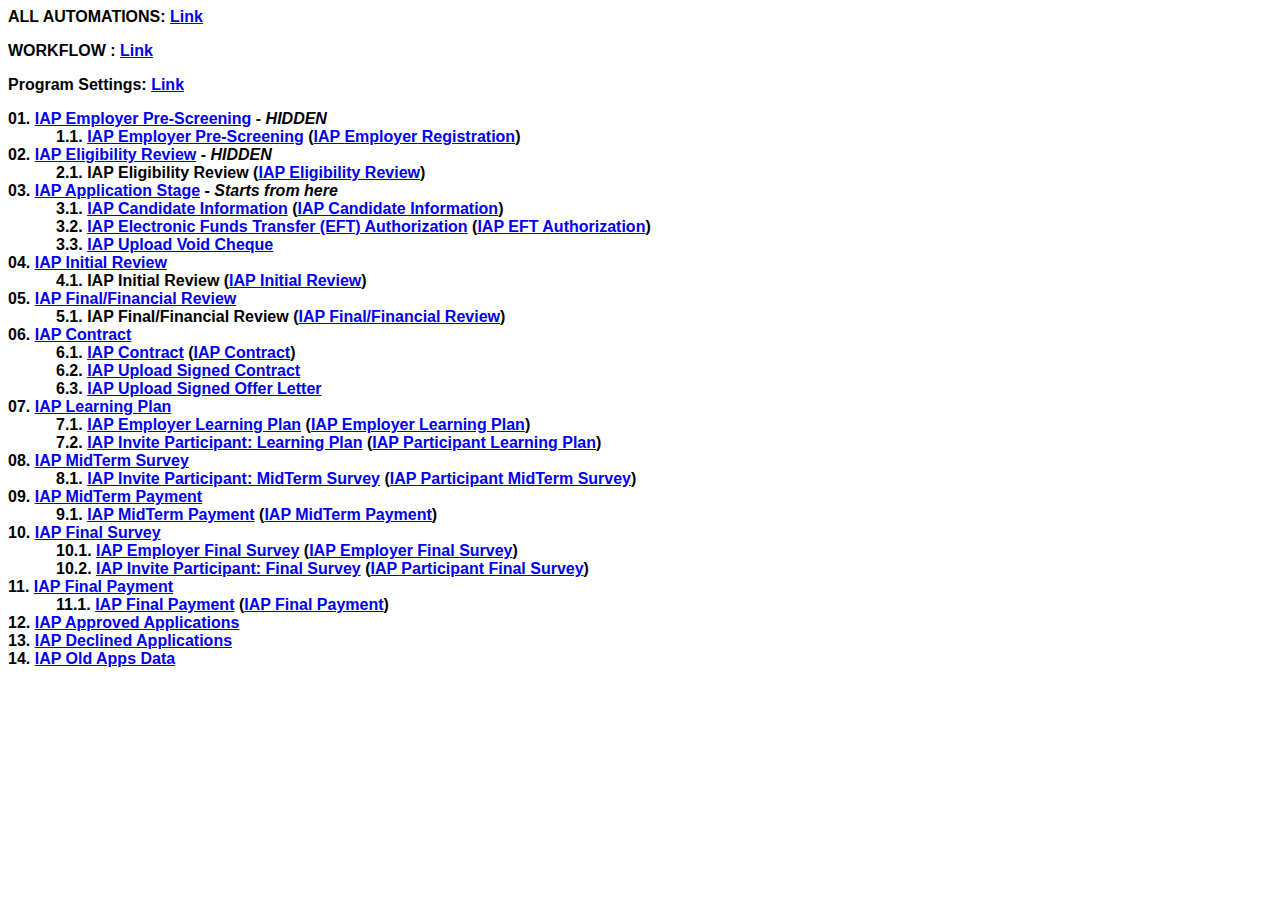
<file: iadvance/index.html>
<html>
<body>
<b><p style="font-size:16px;font-family:'Calibri',sans-serif;">ALL AUTOMATIONS: <a href="https://ictc-ctic.smapply.ca/admin/awards/259760/automations/" target="_blank">Link</a></p></b>
<b><p style="font-size:16px;font-family:'Calibri',sans-serif;">WORKFLOW : <a href="https://ictc-ctic.smapply.ca/admin/awards/259760/workflow/#rounds" target="_blank">Link</a></p></b>
<b><p style="font-size:16px;font-family:'Calibri',sans-serif;">Program Settings: <a href="https://ictc-ctic.smapply.ca/admin/awards/259760/" target="_blank">Link</a></p></b>
<p style='margin-top:0cm;margin-right:0cm;margin-bottom:0cm;margin-left:0cm;line-height:normal;font-size:15px;font-family:"Calibri",sans-serif;'><strong><span style="font-size:16px;color:black;">01.&nbsp;</span></strong><a target="_blank" href="https://ictc-ctic.smapply.ca/admin/awards/259760/workflow/#round/999030"><strong><span style="font-size:16px;">IAP Employer Pre-Screening</span></strong></a><strong><span style="font-size:16px;">&nbsp;- <em>HIDDEN</em></span></strong></p>
<p style='margin-top:0cm;margin-right:0cm;margin-bottom:0cm;margin-left:0cm;line-height:normal;font-size:15px;font-family:"Calibri",sans-serif;text-indent:36.0pt;'><strong><span style="font-size:16px;color:black;">1.1.&nbsp;</span></strong><a target="_blank" href="https://ictc-ctic.smapply.ca/admin/awards/259760/workflow/#round/999030/tasks/1585934"><strong><span style="font-size:16px;">IAP Employer Pre-Screening</span></strong></a><strong><span style="font-size:16px;color:black;">&nbsp;(</span></strong><a target="_blank" href="https://ictc-ctic.smapply.ca/admin/reusable/form/1585933/"><strong><span style="font-size:16px;">IAP Employer Registration</span></strong></a><strong><span style="font-size:16px;color:black;">)</span></strong></p>
<p style='margin-top:0cm;margin-right:0cm;margin-bottom:0cm;margin-left:0cm;line-height:normal;font-size:15px;font-family:"Calibri",sans-serif;'><strong><span style="font-size:16px;color:black;">02.&nbsp;</span></strong><a target="_blank" href="https://ictc-ctic.smapply.ca/admin/awards/259760/workflow/#round/999998"><strong><span style="font-size:16px;">IAP Eligibility Review</span></strong></a><strong><span style="font-size:16px;">&nbsp;-<em>&nbsp;HIDDEN</em></span></strong></p>
<p style='margin-top:0cm;margin-right:0cm;margin-bottom:0cm;margin-left:0cm;line-height:normal;font-size:15px;font-family:"Calibri",sans-serif;text-indent:36.0pt;'><strong><span style="font-size:16px;color:black;">2.1. IAP Eligibility Review (</span></strong><a target="_blank" href="https://ictc-ctic.smapply.ca/admin/awards/259760/workflow/#round/999998/review/form/1110553"><strong><span style="font-size:16px;">IAP Eligibility Review</span></strong></a><strong><span style="font-size:16px;color:black;">)&nbsp;</span></strong></p>
<p style='margin-top:0cm;margin-right:0cm;margin-bottom:0cm;margin-left:0cm;line-height:normal;font-size:15px;font-family:"Calibri",sans-serif;'><strong><span style="font-size:16px;color:black;">03.&nbsp;</span></strong><a target="_blank" href="https://ictc-ctic.smapply.ca/admin/awards/259760/workflow/#round/999034"><strong><span style="font-size:16px;">IAP Application Stage</span></strong></a><strong><span style="font-size:16px;">&nbsp;- <em>Starts from here</em></span></strong></p>
<p style='margin-top:0cm;margin-right:0cm;margin-bottom:0cm;margin-left:0cm;line-height:normal;font-size:15px;font-family:"Calibri",sans-serif;text-indent:36.0pt;'><strong><span style="font-size:16px;color:black;">3.1.&nbsp;</span></strong><a target="_blank" href="https://ictc-ctic.smapply.ca/admin/awards/259760/workflow/#round/999034/tasks/1584570"><strong><span style="font-size:16px;">IAP Candidate Information</span></strong></a><strong><span style="font-size:16px;color:black;">&nbsp;(</span></strong><a target="_blank" href="https://ictc-ctic.smapply.ca/admin/awards/259760/workflow/#round/999034/task/1584570/form/1109523"><strong><span style="font-size:16px;">IAP Candidate Information</span></strong></a><strong><span style="font-size:16px;color:black;">)</span></strong></p>
<p style='margin-top:0cm;margin-right:0cm;margin-bottom:0cm;margin-left:0cm;line-height:normal;font-size:15px;font-family:"Calibri",sans-serif;text-indent:36.0pt;'><strong><span style="font-size:16px;color:black;">3.2.&nbsp;</span></strong><a target="_blank" href="https://ictc-ctic.smapply.ca/admin/awards/259760/workflow/#round/999034/tasks/1584572"><strong><span style="font-size:16px;">IAP Electronic Funds Transfer (EFT) Authorization</span></strong></a><strong><span style="font-size:16px;color:black;">&nbsp;(</span></strong><a target="_blank" href="https://ictc-ctic.smapply.ca/admin/awards/259760/workflow/#round/999034/task/1584572/form/1109525"><strong><span style="font-size:16px;">IAP EFT Authorization</span></strong></a><strong><span style="font-size:16px;color:black;">)</span></strong></p>
<p style='margin-top:0cm;margin-right:0cm;margin-bottom:0cm;margin-left:0cm;line-height:normal;font-size:15px;font-family:"Calibri",sans-serif;text-indent:36.0pt;'><strong><span style="font-size:16px;color:black;">3.3.&nbsp;</span></strong><a target="_blank" href="https://ictc-ctic.smapply.ca/admin/awards/259760/workflow/#round/999034/tasks/1584573"><strong><span style="font-size:16px;">IAP Upload Void Cheque</span></strong></a></p>
<p style='margin-top:0cm;margin-right:0cm;margin-bottom:0cm;margin-left:0cm;line-height:normal;font-size:15px;font-family:"Calibri",sans-serif;'><strong><span style="font-size:16px;color:black;">04.&nbsp;</span></strong><a target="_blank" href="https://ictc-ctic.smapply.ca/admin/awards/259760/workflow/#round/999035"><strong><span style="font-size:16px;">IAP Initial Review</span></strong></a></p>
<p style='margin-top:0cm;margin-right:0cm;margin-bottom:0cm;margin-left:0cm;line-height:normal;font-size:15px;font-family:"Calibri",sans-serif;text-indent:36.0pt;'><strong><span style="font-size:16px;color:black;">4.1. IAP Initial Review (</span></strong><a target="_blank" href="https://ictc-ctic.smapply.ca/admin/awards/259760/workflow/#round/999035/review/form/1109527"><strong><span style="font-size:16px;">IAP Initial Review</span></strong></a><strong><span style="font-size:16px;color:black;">)</span></strong></p>
<p style='margin-top:0cm;margin-right:0cm;margin-bottom:0cm;margin-left:0cm;line-height:normal;font-size:15px;font-family:"Calibri",sans-serif;'><strong><span style="font-size:16px;color:black;">05.&nbsp;</span></strong><a target="_blank" href="https://ictc-ctic.smapply.ca/admin/awards/259760/workflow/#round/999036"><strong><span style="font-size:16px;">IAP Final/Financial Review</span></strong></a></p>
<p style='margin-top:0cm;margin-right:0cm;margin-bottom:0cm;margin-left:0cm;line-height:normal;font-size:15px;font-family:"Calibri",sans-serif;text-indent:36.0pt;'><strong><span style="font-size:16px;color:black;">5.1. IAP Final/Financial Review (</span></strong><a target="_blank" href="https://ictc-ctic.smapply.ca/admin/awards/259760/workflow/#round/999036/review/form/1109528"><strong><span style="font-size:16px;">IAP Final/Financial Review</span></strong></a><strong><span style="font-size:16px;color:black;">)</span></strong></p>
<p style='margin-top:0cm;margin-right:0cm;margin-bottom:0cm;margin-left:0cm;line-height:normal;font-size:15px;font-family:"Calibri",sans-serif;'><strong><span style="font-size:16px;color:black;">06.&nbsp;</span></strong><a target="_blank" href="https://ictc-ctic.smapply.ca/admin/awards/259760/workflow/#round/999037"><strong><span style="font-size:16px;">IAP Contract</span></strong></a></p>
<p style='margin-top:0cm;margin-right:0cm;margin-bottom:0cm;margin-left:0cm;line-height:normal;font-size:15px;font-family:"Calibri",sans-serif;text-indent:36.0pt;'><strong><span style="font-size:16px;color:black;">6.1.&nbsp;</span></strong><a target="_blank" href="https://ictc-ctic.smapply.ca/admin/awards/259760/workflow/#round/999037/tasks/1584577"><strong><span style="font-size:16px;">IAP Contract</span></strong></a><strong><span style="font-size:16px;color:black;">&nbsp;(</span></strong><a target="_blank" href="https://ictc-ctic.smapply.ca/admin/awards/259760/workflow/#round/999037/task/1584577/form/1109529"><strong><span style="font-size:16px;">IAP Contract</span></strong></a><strong><span style="font-size:16px;color:black;">)</span></strong></p>
<p style='margin-top:0cm;margin-right:0cm;margin-bottom:0cm;margin-left:0cm;line-height:normal;font-size:15px;font-family:"Calibri",sans-serif;text-indent:36.0pt;'><strong><span style="font-size:16px;color:black;">6.2.&nbsp;</span></strong><a target="_blank" href="https://ictc-ctic.smapply.ca/admin/awards/259760/workflow/#round/999037/tasks/1584578"><strong><span style="font-size:16px;">IAP Upload Signed Contract</span></strong></a><strong><span style="font-size:16px;">&nbsp;</span></strong></p>
<p style='margin-top:0cm;margin-right:0cm;margin-bottom:0cm;margin-left:0cm;line-height:normal;font-size:15px;font-family:"Calibri",sans-serif;text-indent:36.0pt;'><strong><span style="font-size:16px;">6.3.&nbsp;</span></strong><a target="_blank" href="https://ictc-ctic.smapply.ca/admin/awards/259760/workflow/#round/999037/tasks/1584579"><strong><span style="font-size:16px;">IAP Upload Signed Offer Letter</span></strong></a></p>
<p style='margin-top:0cm;margin-right:0cm;margin-bottom:0cm;margin-left:0cm;line-height:normal;font-size:15px;font-family:"Calibri",sans-serif;'><strong><span style="font-size:16px;">07.&nbsp;</span></strong><a target="_blank" href="https://ictc-ctic.smapply.ca/admin/awards/259760/workflow/#round/999038"><strong><span style="font-size:16px;">IAP Learning Plan</span></strong></a></p>
<p style='margin-top:0cm;margin-right:0cm;margin-bottom:0cm;margin-left:0cm;line-height:normal;font-size:15px;font-family:"Calibri",sans-serif;text-indent:36.0pt;'><strong><span style="font-size:16px;">7.1.&nbsp;</span></strong><a target="_blank" href="https://ictc-ctic.smapply.ca/admin/awards/259760/workflow/#round/999038/tasks/1584580"><strong><span style="font-size:16px;">IAP Employer Learning Plan</span></strong></a><strong><span style="font-size:16px;">&nbsp;(</span></strong><a target="_blank" href="https://ictc-ctic.smapply.ca/admin/awards/259760/workflow/#round/999038/task/1584580/form/1109530"><strong><span style="font-size:16px;">IAP Employer Learning Plan</span></strong></a><strong><span style="font-size:16px;">)</span></strong></p>
<p style='margin-top:0cm;margin-right:0cm;margin-bottom:0cm;margin-left:0cm;line-height:normal;font-size:15px;font-family:"Calibri",sans-serif;text-indent:36.0pt;'><strong><span style="font-size:16px;">7.2.&nbsp;</span></strong><a target="_blank" href="https://ictc-ctic.smapply.ca/admin/awards/259760/workflow/#round/999038/tasks/1584581"><strong><span style="font-size:16px;">IAP Invite Participant: Learning Plan</span></strong></a><strong><span style="font-size:16px;">&nbsp;(</span></strong><a target="_blank" href="https://ictc-ctic.smapply.ca/admin/awards/259760/workflow/#round/999038/task/1584581/form/1109531"><strong><span style="font-size:16px;">IAP Participant Learning Plan</span></strong></a><strong><span style="font-size:16px;">)</span></strong></p>
<p style='margin-top:0cm;margin-right:0cm;margin-bottom:0cm;margin-left:0cm;line-height:normal;font-size:15px;font-family:"Calibri",sans-serif;'><strong><span style="font-size:16px;">08.&nbsp;</span></strong><a target="_blank" href="https://ictc-ctic.smapply.ca/admin/awards/259760/workflow/#round/999039"><strong><span style="font-size:16px;">IAP MidTerm Survey</span></strong></a></p>
<p style='margin-top:0cm;margin-right:0cm;margin-bottom:0cm;margin-left:0cm;line-height:normal;font-size:15px;font-family:"Calibri",sans-serif;text-indent:36.0pt;'><strong><span style="font-size:16px;">8.1.&nbsp;</span></strong><a target="_blank" href="https://ictc-ctic.smapply.ca/admin/awards/259760/workflow/#round/999039/tasks/1584582"><strong><span style="font-size:16px;">IAP Invite Participant: MidTerm Survey</span></strong></a><strong><span style="font-size:16px;">&nbsp;(</span></strong><a target="_blank" href="https://ictc-ctic.smapply.ca/admin/awards/259760/workflow/#round/999039/task/1584582/form/1109532"><strong><span style="font-size:16px;">IAP Participant MidTerm Survey</span></strong></a><strong><span style="font-size:16px;">)</span></strong></p>
<p style='margin-top:0cm;margin-right:0cm;margin-bottom:0cm;margin-left:0cm;line-height:normal;font-size:15px;font-family:"Calibri",sans-serif;'><strong><span style="font-size:16px;">09.&nbsp;</span></strong><a target="_blank" href="https://ictc-ctic.smapply.ca/admin/awards/259760/workflow/#round/999040"><strong><span style="font-size:16px;">IAP MidTerm Payment</span></strong></a></p>
<p style='margin-top:0cm;margin-right:0cm;margin-bottom:0cm;margin-left:0cm;line-height:normal;font-size:15px;font-family:"Calibri",sans-serif;text-indent:36.0pt;'><strong><span style="font-size:16px;">9.1.&nbsp;</span></strong><a target="_blank" href="https://ictc-ctic.smapply.ca/admin/awards/259760/workflow/#round/999040/tasks/1584583"><strong><span style="font-size:16px;">IAP MidTerm Payment</span></strong></a><strong><span style="font-size:16px;">&nbsp;(</span></strong><a target="_blank" href="https://ictc-ctic.smapply.ca/admin/awards/259760/workflow/#round/999040/task/1584583/form/1109533"><strong><span style="font-size:16px;">IAP MidTerm Payment</span></strong></a><strong><span style="font-size:16px;">)</span></strong></p>
<p style='margin-top:0cm;margin-right:0cm;margin-bottom:0cm;margin-left:0cm;line-height:normal;font-size:15px;font-family:"Calibri",sans-serif;'><strong><span style="font-size:16px;">10.&nbsp;</span></strong><a target="_blank" href="https://ictc-ctic.smapply.ca/admin/awards/259760/workflow/#round/999041"><strong><span style="font-size:16px;">IAP Final Survey</span></strong></a></p>
<p style='margin-top:0cm;margin-right:0cm;margin-bottom:0cm;margin-left:0cm;line-height:normal;font-size:15px;font-family:"Calibri",sans-serif;text-indent:36.0pt;'><strong><span style="font-size:16px;">10.1.&nbsp;</span></strong><a target="_blank" href="https://ictc-ctic.smapply.ca/admin/awards/259760/workflow/#round/999041/tasks/1584584"><strong><span style="font-size:16px;">IAP Employer Final Survey</span></strong></a><strong><span style="font-size:16px;">&nbsp;(</span></strong><a target="_blank" href="https://ictc-ctic.smapply.ca/admin/awards/259760/workflow/#round/999041/task/1584584/form/1109534"><strong><span style="font-size:16px;">IAP Employer Final Survey</span></strong></a><strong><span style="font-size:16px;">)</span></strong></p>
<p style='margin-top:0cm;margin-right:0cm;margin-bottom:0cm;margin-left:0cm;line-height:normal;font-size:15px;font-family:"Calibri",sans-serif;text-indent:36.0pt;'><strong><span style="font-size:16px;">10.2.&nbsp;</span></strong><a target="_blank" href="https://ictc-ctic.smapply.ca/admin/awards/259760/workflow/#round/999041/tasks/1584585"><strong><span style="font-size:16px;">IAP Invite Participant: Final Survey</span></strong></a><strong><span style="font-size:16px;">&nbsp;(</span></strong><a target="_blank" href="https://ictc-ctic.smapply.ca/admin/awards/259760/workflow/#round/999041/task/1584585/form/1109535"><strong><span style="font-size:16px;">IAP Participant Final Survey</span></strong></a><strong><span style="font-size:16px;">)</span></strong></p>
<p style='margin-top:0cm;margin-right:0cm;margin-bottom:0cm;margin-left:0cm;line-height:normal;font-size:15px;font-family:"Calibri",sans-serif;'><strong><span style="font-size:16px;">11.&nbsp;</span></strong><a target="_blank" href="https://ictc-ctic.smapply.ca/admin/awards/259760/workflow/#round/999042"><strong><span style="font-size:16px;">IAP Final Payment</span></strong></a></p>
<p style='margin-top:0cm;margin-right:0cm;margin-bottom:0cm;margin-left:0cm;line-height:normal;font-size:15px;font-family:"Calibri",sans-serif;text-indent:36.0pt;'><strong><span style="font-size:16px;">11.1.&nbsp;</span></strong><a target="_blank" href="https://ictc-ctic.smapply.ca/admin/awards/259760/workflow/#round/999042/tasks/1584587"><strong><span style="font-size:16px;">IAP Final Payment</span></strong></a><strong><span style="font-size:16px;">&nbsp;(</span></strong><a target="_blank" href="https://ictc-ctic.smapply.ca/admin/awards/259760/workflow/#round/999042/task/1584587/form/1109537"><strong><span style="font-size:16px;">IAP Final Payment</span></strong></a><strong><span style="font-size:16px;">)</span></strong></p>
<p style='margin-top:0cm;margin-right:0cm;margin-bottom:0cm;margin-left:0cm;line-height:normal;font-size:15px;font-family:"Calibri",sans-serif;'><strong><span style="font-size:16px;">12.&nbsp;</span></strong><a target="_blank" href="https://ictc-ctic.smapply.ca/admin/awards/259760/workflow/#round/999043"><strong><span style="font-size:16px;">IAP Approved Applications</span></strong></a></p>
<p style='margin-top:0cm;margin-right:0cm;margin-bottom:0cm;margin-left:0cm;line-height:normal;font-size:15px;font-family:"Calibri",sans-serif;'><strong><span style="font-size:16px;">13.&nbsp;</span></strong><a target="_blank" href="https://ictc-ctic.smapply.ca/admin/awards/259760/workflow/#round/999044"><strong><span style="font-size:16px;">IAP Declined Applications</span></strong></a></p>
<p style='margin-top:0cm;margin-right:0cm;margin-bottom:0cm;margin-left:0cm;line-height:normal;font-size:15px;font-family:"Calibri",sans-serif;'><strong><span style="font-size:16px;">14.&nbsp;</span></strong><a target="_blank" href="https://ictc-ctic.smapply.ca/admin/awards/259760/workflow/#round/999046"><strong><span style="font-size:16px;">IAP Old Apps Data</span></strong></a></p>
</body>
</html>
</file>
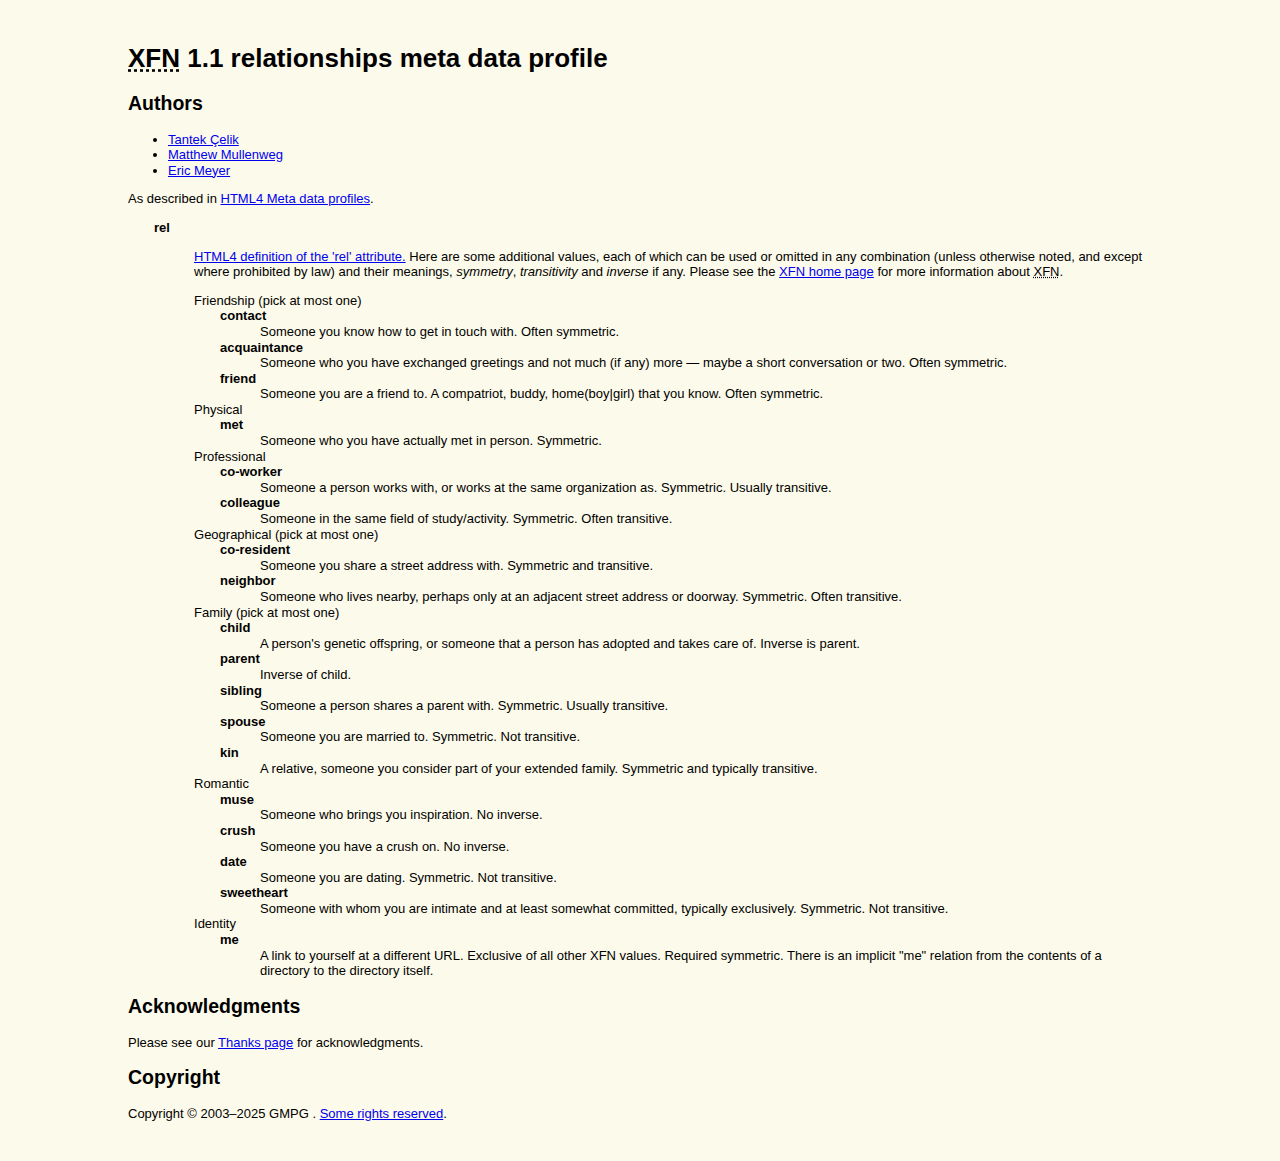
<file: roadmap/assets/xfn_profile.html>
<!DOCTYPE html PUBLIC "-//W3C//DTD XHTML 1.0 Strict//EN" "http://www.w3.org/TR/xhtml1/DTD/xhtml1-strict.dtd">
<!-- saved from url=(0022)http://gmpg.org/xfn/11 -->
<html xmlns="http://www.w3.org/1999/xhtml" xml:lang="en" lang="en"><plasmo-csui><template shadowrootmode="open"><style>*,:before,:after{box-sizing:border-box}.overlay-container{background:#102239e6;flex-direction:column;justify-content:flex-start;align-items:center;width:100vw;height:100vh;display:flex;position:fixed}.overlay-progress{flex-direction:column;justify-content:center;align-items:center;gap:16px;display:flex}.overlay-progress-status{flex-direction:column;justify-content:center;display:flex}.overlay-progress-text{color:#fff;text-align:center;letter-spacing:-.4px;font-family:Kodchasan,serif;font-size:20px;font-style:normal;font-weight:700;line-height:normal}.overlay-progress-bar{position:relative}.overlay-progress-logo{position:absolute;top:0;left:0;transform:translate(13px,13px)}.overlay-complete-save-button{background:#8243ea;border:0;border-radius:60px;justify-content:center;align-items:center;gap:8px;padding:10px 20px;display:inline-flex}.overlay-complete-save-button:active,.overlay-complete-save-button:hover{background:#6635b8}.overlay-complete-save-button-text{color:#fff;text-align:center;letter-spacing:-.32px;font-family:Kodchasan,serif;font-size:16px;font-style:normal;font-weight:700;line-height:20px}.overlay-complete{flex-direction:column;align-items:center;gap:64px;width:1064px;max-width:80%;padding-top:24px;display:flex}.overlay-complete-logo{flex-direction:column;align-items:center;gap:12px;display:flex}.overlay-complete-logo-img{width:80px;height:80px}.overlay-complete-logo-subtext{color:#fff;text-align:center;letter-spacing:-.4px;font-family:Kodchasan,serif;font-size:20px;font-style:normal;font-weight:700;line-height:normal}.overlay-complete-save{flex-direction:column;justify-content:flex-start;align-items:start;gap:40px;width:100%;max-width:420px;display:flex}.overlay-complete-save-location{flex-direction:column;gap:8px;width:100%;display:flex}.overlay-complete-save-location-title{color:#fff;letter-spacing:-.28px;margin-left:16px;font-family:Kodchasan,serif;font-size:14px;font-style:normal;font-weight:700;line-height:normal}.overlay-complete-save-location-subtext{color:#fff;letter-spacing:-.24px;margin-left:16px;font-family:Kodchasan,serif;font-size:12px;font-style:normal;font-weight:500;line-height:normal}.overlay-complete-image-container{background-color:#fff;border-radius:10px;width:400px;height:220px;max-height:220px;display:flex;overflow:hidden;box-shadow:0 8px 20px #00000026}.overlay-complete-image{max-width:100%;margin:auto}.overlay-error{flex-direction:column;justify-content:center;align-items:center;gap:16px;max-width:400px;display:flex}.overlay-error-status{flex-direction:column;justify-content:center;gap:8px;display:flex}.overlay-error-logo{width:80px;height:80px}.overlay-error-text-title{color:#fff;text-align:center;letter-spacing:-.4px;font-family:Kodchasan,serif;font-size:20px;font-style:normal;font-weight:700;line-height:normal}.overlay-error-text-message{color:#fff;text-align:center;letter-spacing:-.24px;font-family:Kodchasan,serif;font-size:12px;font-style:normal;font-weight:500;line-height:normal}.overlay-error-actions{flex-direction:row;gap:8px;display:flex}.overlay-error-support-button{cursor:pointer;background:#fff;border:0;border-radius:60px;padding:10px 20px;text-decoration:none}.overlay-error-support-button-text{color:#102239;text-align:center;letter-spacing:-.32px;font-family:Kodchasan,serif;font-size:16px;font-style:normal;font-weight:700;line-height:20px}.overlay-close-button{position:fixed;top:20px;left:20px}.overlay-complete-save-error{background:#5a2636;border-radius:7px;margin-top:-22px;padding:10px 14px}.overlay-complete-save-error-text{color:#ff77b1;font-family:Kodchasan,serif;font-size:12px;font-style:normal;font-weight:400;line-height:normal}.overlay-complete-data{justify-content:center;align-items:center;gap:10vw;display:flex}.overlay-complete-info{flex-direction:column;justify-content:center;align-items:center;gap:14px;display:flex}.dropdown-wrapper{background:#fff;border-radius:8px}.dropdown-container{background:#fff;border-radius:8px;flex-direction:column;justify-content:space-between;align-items:center;gap:2px;width:100%;max-height:400px;display:flex;position:relative;overflow-y:auto}.dropdown-overlay{z-index:auto;width:100vw;height:100vh;position:fixed;top:0;left:0}.dropdown-open-container{z-index:200;background:#fff;border-radius:8px;width:100%;position:absolute;top:64px}.dropdown-item-container{cursor:pointer;background:#fff;align-items:center;gap:8px;width:100%;padding:8px 16px;display:flex}.dropdown-item-container:hover{background:#e8eaee}.dropdown-item-name{color:#102239;letter-spacing:-.32px;flex:1 0 0;font-family:Kodchasan,serif;font-size:16px;font-style:normal;font-weight:700;line-height:normal}.dropdown-create-container{align-items:center;gap:8px;width:100%;padding:8px 16px;display:flex;position:sticky;bottom:0}.dropdown-create-title{color:#10223966;letter-spacing:-.32px;flex:1 0 0;font-family:Kodchasan,serif;font-size:16px;font-style:normal;font-weight:700;line-height:normal}.dropdown-create-container-open{cursor:pointer;display:contents}.dropdown-create-container-close{display:contents}.dropdown-create-input{caret-color:#102239;color:#102239;letter-spacing:-.32px;background:0 0;border:0;outline:none;flex:1 0 0;font-family:Kodchasan,serif;font-size:16px;font-style:normal;font-weight:700;line-height:normal}.dropdown-create-input::placeholder{letter-spacing:-.32px;color:#10223933;font-family:Kodchasan,serif;font-size:16px;font-style:normal;font-weight:700;line-height:normal}.tags-dropdown-container{background:#fff;border-radius:8px;flex-direction:column;justify-content:space-between;align-items:center;gap:2px;width:100%;max-height:400px;display:flex;position:relative;overflow-y:visible}.tags-dropdown-dropdown{z-index:100;background-color:#fff;border-radius:8px;flex-direction:column;gap:14px;max-height:400px;padding:12px;display:flex;position:absolute;top:64px;overflow-y:scroll}.tags-dropdown-section{flex-direction:column;gap:14px;display:flex}.tags-dropdown-section-title{letter-spacing:-.32px;color:#00000080;font-family:Kodchasan,serif;font-size:11px;font-style:normal;font-weight:500;line-height:normal}.tags-dropdown-section-value{letter-spacing:-.32px;color:#000;border:1px solid #dfe1e6;border-radius:4px;padding:10px;font-family:Kodchasan,serif;font-size:13px;font-style:normal;font-weight:700;line-height:normal}.tags-dropdown-section-values{flex-wrap:wrap;gap:8px;display:flex}.tags-dropdown-overlay{z-index:10;width:100vw;height:100vh;position:fixed;top:0;left:0}.dropdown-summary-container{background:#fff;border-radius:8px;justify-content:space-between;align-items:center;gap:8px;width:100%;padding:8px 16px;display:flex}.dropdown-summary-placeholder{letter-spacing:-.32px;color:#102239;font-family:Kodchasan,serif;font-size:16px;font-style:normal;font-weight:700;line-height:normal}.dropdown-summary-chips-container{flex-wrap:wrap;align-items:center;gap:8px;display:flex}.dropdown-summary-chip{letter-spacing:-.32px;color:#fff;background-color:#2f2f2f;border-radius:4px;padding:4px 8px;font-family:Kodchasan,serif;font-size:13px;font-style:normal;font-weight:700;line-height:normal}.loader-dots{justify-content:center;align-items:center;width:102.74px;height:20px;display:flex}.loader-dots span{background:#fff;border-radius:50%;width:10px;height:10px;margin:0 2px 0 0;transition:all 6s;animation:2s infinite wave;display:inline-block}.loader-dots span:first-child{animation-delay:0s}.loader-dots span:nth-child(2){animation-delay:.1s}.loader-dots span:nth-child(3){animation-delay:.2s}@keyframes wave{0%,40%,to{transform:translate(0)}10%{transform:translateY(-15px)}}</style><div id="plasmo-shadow-container" style="z-index: 2147483647; position: relative;"><div id="plasmo-overlay-0" class="plasmo-csui-container" style="display: flex; position: absolute; top: 0px; left: 0px;"></div></div></template></plasmo-csui><head><meta http-equiv="Content-Type" content="text/html; charset=UTF-8"><title>XFN 1.1 profile</title>



<meta name="author" lang="tr" content="Tantek Çelik">

<meta name="author" content="Matthew Mullenweg">

<meta name="author" content="Eric Meyer">

<link type="text/css" href="./xfn_profile_files/default.css" rel="alternate stylesheet" title="xfn default.css">

<style type="text/css">

/*<![CDATA[*/

body { background: #FCFAEA; color: black; font: small/1.2 Verdana, Arial, sans-serif; margin: 0; padding: 2em 10%; }

dl { margin:0 0 0 2em }

dt { font-weight:bold } 

h3 { margin:0; font-weight:normal; font-size:1em } 

h3:first-letter { text-transform:capitalize; }

h2 a { display:block; margin-left:2em }

#warning { border: 1px solid red; background-color: #c33; padding: 1em;}

/*]]>*/

</style>

<link rel="contents" href="http://gmpg.org/xfn/" title="XFN - XHTML Friends Network">

<link rel="start" href="http://gmpg.org/xfn/intro" title="XFN: Introduction and Examples">

<link rel="help" href="http://gmpg.org/xfn/faq" title="XFN: FAQ">

<link rel="copyright" href="http://gmpg.org/xfn/11#copyright" title="Copyright">

<style data-jss="" data-meta="MuiDialog">
@media print {
  .MuiDialog-root {
    position: absolute !important;
  }
}
.MuiDialog-scrollPaper {
  display: flex;
  align-items: center;
  justify-content: center;
}
.MuiDialog-scrollBody {
  overflow-x: hidden;
  overflow-y: auto;
  text-align: center;
}
.MuiDialog-scrollBody:after {
  width: 0;
  height: 100%;
  content: "";
  display: inline-block;
  vertical-align: middle;
}
.MuiDialog-container {
  height: 100%;
  outline: 0;
}
@media print {
  .MuiDialog-container {
    height: auto;
  }
}
.MuiDialog-paper {
  margin: 32px;
  position: relative;
  overflow-y: auto;
}
@media print {
  .MuiDialog-paper {
    box-shadow: none;
    overflow-y: visible;
  }
}
.MuiDialog-paperScrollPaper {
  display: flex;
  max-height: calc(100% - 64px);
  flex-direction: column;
}
.MuiDialog-paperScrollBody {
  display: inline-block;
  text-align: left;
  vertical-align: middle;
}
.MuiDialog-paperWidthFalse {
  max-width: calc(100% - 64px);
}
.MuiDialog-paperWidthXs {
  max-width: 444px;
}
@media (max-width:507.95px) {
  .MuiDialog-paperWidthXs.MuiDialog-paperScrollBody {
    max-width: calc(100% - 64px);
  }
}
.MuiDialog-paperWidthSm {
  max-width: 600px;
}
@media (max-width:663.95px) {
  .MuiDialog-paperWidthSm.MuiDialog-paperScrollBody {
    max-width: calc(100% - 64px);
  }
}
.MuiDialog-paperWidthMd {
  max-width: 960px;
}
@media (max-width:1023.95px) {
  .MuiDialog-paperWidthMd.MuiDialog-paperScrollBody {
    max-width: calc(100% - 64px);
  }
}
.MuiDialog-paperWidthLg {
  max-width: 1280px;
}
@media (max-width:1343.95px) {
  .MuiDialog-paperWidthLg.MuiDialog-paperScrollBody {
    max-width: calc(100% - 64px);
  }
}
.MuiDialog-paperWidthXl {
  max-width: 1920px;
}
@media (max-width:1983.95px) {
  .MuiDialog-paperWidthXl.MuiDialog-paperScrollBody {
    max-width: calc(100% - 64px);
  }
}
.MuiDialog-paperFullWidth {
  width: calc(100% - 64px);
}
.MuiDialog-paperFullScreen {
  width: 100%;
  height: 100%;
  margin: 0;
  max-width: 100%;
  max-height: none;
  border-radius: 0;
}
.MuiDialog-paperFullScreen.MuiDialog-paperScrollBody {
  margin: 0;
  max-width: 100%;
}
</style></head>

<body data-new-gr-c-s-check-loaded="14.1264.0" data-gr-ext-installed="">

<h1><abbr title="XHTML Friends Network">XFN</abbr> 1.1 relationships meta data profile</h1>

<h2>Authors</h2>

<ul id="authors">

<li><a href="http://tantek.com/">Tantek Çelik</a></li>

<li><a href="http://photomatt.net/">Matthew Mullenweg</a></li>

<li><a href="http://meyerweb.com/">Eric Meyer</a></li>

</ul>

<p>As described in <a href="http://www.w3.org/TR/html401/struct/global.html#h-7.4.4.3">HTML4 Meta data profiles</a>.</p>

<dl class="profile">

 <dt id="rel">rel</dt>

 <dd><p><a rel="help" href="http://www.w3.org/TR/html401/struct/links.html#adef-rel">HTML4 definition of the 'rel' attribute.</a>  Here are some additional values, each of which can be used or omitted in any combination (unless otherwise noted, and except where prohibited by law) and their meanings, <dfn title="A symmetric relationship &#39;rel&#39; is one where &#39;A rel B&#39; implies &#39;B rel A&#39; and vice versa.">symmetry</dfn>, <dfn title="A transitive relationship &#39;rel&#39; is one where &#39;A rel B&#39; and &#39;B rel C&#39; implies &#39;A rel C&#39;">transitivity</dfn> and <dfn title="A relationship &#39;rel&#39; has an inverse &#39;inv&#39; when &#39;A rel B&#39; implies &#39;B inv A&#39;.  A symmetrical relationship is its own inverse.">inverse</dfn> if any.   Please see the <a href="http://gmpg.org/xfn/">XFN home page</a> for more information about <abbr title="XHTML Friends Network">XFN</abbr>.</p>

    <div><h3>friendship (pick at most one)</h3>

     <dl>

    <dt id="contact">contact</dt>

	<dd>Someone you know how to get in touch with. Often symmetric.</dd>

     <dt id="acquaintance">acquaintance</dt>

         <dd>Someone who you have exchanged greetings and not much (if any) more — maybe a short conversation or two. Often symmetric.</dd>

         <dt id="friend">friend</dt>

     	 <dd>Someone you are a friend to. A compatriot, buddy, home(boy|girl) that you know. Often symmetric.</dd>

     </dl>

    </div>

    <div><h3>physical</h3>

     <dl>

     <dt id="met">met</dt>

     	<dd>Someone who you have actually met in person. Symmetric.</dd>

     </dl>

    </div>

    <div><h3>professional</h3>

     <dl>

     <dt id="co-worker">co-worker</dt>

     	 <dd>Someone a person works with, or works at the same organization as. Symmetric.  Usually transitive.</dd>

         <dt id="colleague">colleague</dt>

         <dd>Someone in the same field of study/activity. Symmetric. Often transitive.</dd>

     </dl>

    </div>

    <div><h3>geographical (pick at most one)</h3>

     <dl> 

	 <dt id="co-resident">co-resident</dt>

	 	 <dd>Someone you share a street address with.  Symmetric and transitive.</dd>

	 <dt id="neighbor">neighbor</dt>

	     <dd>Someone who lives nearby, perhaps only at an adjacent street address or doorway.  Symmetric. Often transitive.</dd>

	 </dl>

	</div>

	<div><h3>family (pick at most one)</h3>

	 <dl>

     <dt id="child">child</dt>

     	 <dd>A person's genetic offspring, or someone that a person has adopted and takes care of. Inverse is parent.</dd>

     <dt id="parent">parent</dt>

     	 <dd>Inverse of child.</dd>

     <dt id="sibling">sibling</dt>

     	 <dd>Someone a person shares a parent with.  Symmetric. Usually transitive.</dd>

         <dt id="spouse">spouse</dt>

         <dd>Someone you are married to. Symmetric. Not transitive.</dd>

         <dt id="kin">kin</dt>

         <dd>A relative, someone you consider part of your extended family. Symmetric and typically transitive.</dd>	

     </dl>

    </div>

    <div><h3>romantic</h3>

     <dl>

     <dt id="muse">muse</dt>

     	 <dd>Someone who brings you inspiration. No inverse.</dd>

	 <dt id="crush">crush</dt>

         <dd>Someone you have a crush on. No inverse.</dd>

     <dt id="date">date</dt>

         <dd>Someone you are dating. Symmetric. Not transitive.</dd>

     <dt id="sweetheart">sweetheart</dt>

         <dd>Someone with whom you are intimate and at least somewhat committed, typically exclusively. Symmetric. Not transitive.</dd>

     </dl>

    </div>

	<div><h3>identity</h3>

     <dl>

    <dt id="me">me</dt>

	<dd>A link to yourself at a different URL. Exclusive of all other XFN values. Required symmetric. There is an implicit "me" relation from the contents of a directory to the directory itself.</dd>

     </dl>

    </div>

 </dd>

</dl>

<h2>Acknowledgments</h2>

<p>Please see our <a href="http://gmpg.org/xfn/thanks">Thanks page</a> for acknowledgments.

</p>



<h2>Copyright</h2>

<p id="copyright">Copyright © 2003–2025  GMPG <a href="http://gmpg.org/xfn/11#authors"></a>. <a rel="license" href="http://creativecommons.org/licenses/by-nd/2.0/">Some rights reserved</a>.</p>




<div id="9033795D-0470-FB17-D440-E1985B6101D4"></div></body><grammarly-desktop-integration data-grammarly-shadow-root="true"><template shadowrootmode="open"><style>
      div.grammarly-desktop-integration {
        position: absolute;
        width: 1px;
        height: 1px;
        padding: 0;
        margin: -1px;
        overflow: hidden;
        clip: rect(0, 0, 0, 0);
        white-space: nowrap;
        border: 0;
        -moz-user-select: none;
        -webkit-user-select: none;
        -ms-user-select:none;
        user-select:none;
      }

      div.grammarly-desktop-integration:before {
        content: attr(data-content);
      }
    </style><div aria-label="grammarly-integration" role="group" tabindex="-1" class="grammarly-desktop-integration" data-content="{&quot;mode&quot;:&quot;full&quot;,&quot;isActive&quot;:true,&quot;isUserDisabled&quot;:false}"></div></template></grammarly-desktop-integration></html>
</file>
<file: roadmap/assets/xfn_profile_files/default.css>
body {background: #FCFAEA; color: black; position: relative;
  margin: 0; padding: 2em 10%; font: small Verdana, Arial, sans-serif; line-height: 1.4;}
p {margin: 0 0 0.5em;  text-indent: 3em;}
p#copyright { text-indent: 0 }
sup {vertical-align: 0.4em; font-size: 75%;}
pre {margin: 1.5em 1em;}
pre, code {font-size: 1em; color: #555; text-indent:0}
code strong, .egcodestrong { color:green; font-family:inherit }
code.eg { display:block; padding:.5em 1em; margin:.5em 1em; background:#fff; border:1px solid silver; white-space:pre}
h1 {margin: 2em 0 0.33em; border-bottom: 3px solid black; font-size: 250%; line-height: 1em;}
h2 {margin: 2em 0 0.75em; border-bottom: 3px double gray; font-size: 150%; line-height: 0.9em;}
h3 {margin: 1.5em 0 0.5em; border-bottom: 1px solid #000; font-size: 125%; line-height: 0.9em;}
h2 :link,h2 :visited,h3 :link,h3 :visited { text-decoration:none }
dt {font-weight: bold; margin-top:.2em}

#authlist {list-style: none; margin: 0; padding: 0; text-align: right;}
li {margin-top: 0.5em; padding:0}
.set li { margin-top:0 }

#fnotes {margin: 5em 0 0; padding: 0.5em 0 0; width: 10%; border-top: 1px solid; font-size: 90%;}
#fnotes li {width: 1000%; list-style: none;}

#trail {position: absolute; top: 0; right: 1em; width: 10em; padding: 0.33em;
  font: bold 180% Arial, sans-serif; text-align: right; color: #DCDACA;}
#trail a {color: #DCDACA; font-size: 90%;}

#footer {margin-top: 3em; padding-top: 0.33em; border-top: 1px solid; color: #8C8A7A; font-size: 85%;}

blockquote {background: #DCDACA; 
  padding: 1em 2em; margin: 2em 1em 1em; border: 1px solid gray;
  font: 1em Georgia, "New Century Schoolbook", "Times New Roman", Times, TimesNR, serif;}
blockquote p {margin: 0;}
blockquote cite { display:block; padding:0; margin-top:1em; text-align: right;}
img { border: none; }
#menu { margin: 0; padding: 0; position: absolute; right: 2em; top: 3em; }
#menu li { display: inline; text-transform: lowercase; list-style: none;}
#menu a { padding-right: 5px; }
#current { font-weight: bold; }
</file>
